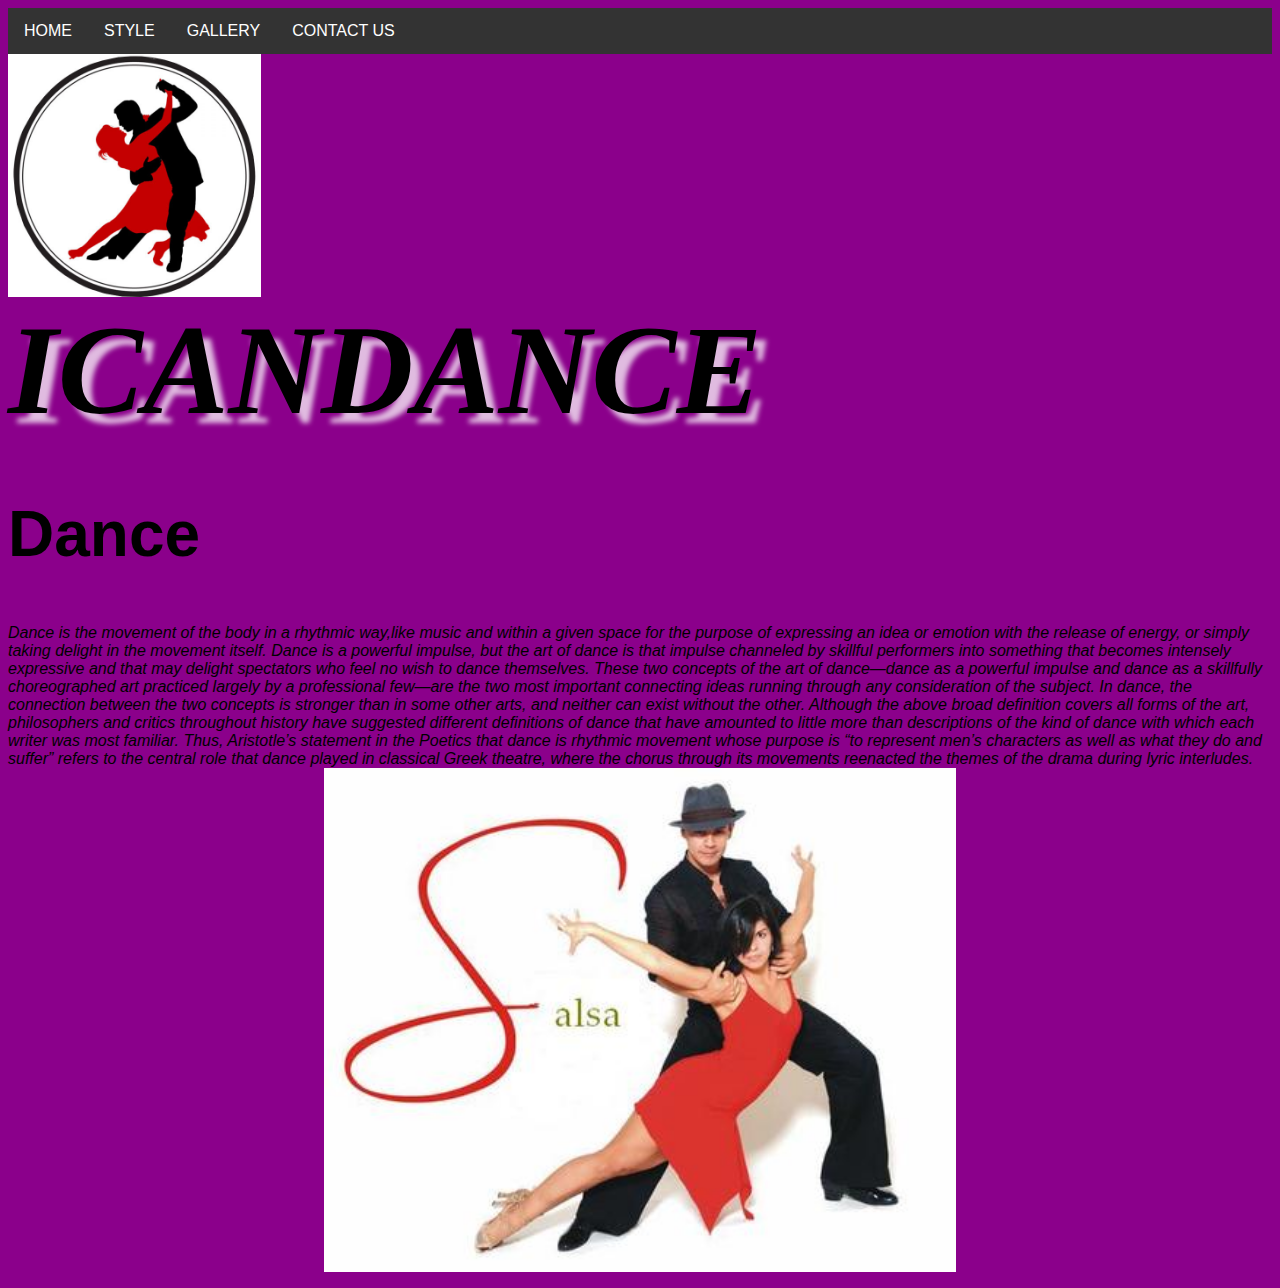
<file: index.html>
<!DOCTYPE html>
<html lang="en">

<head>
   <meta charset="utf-8">
   <title>BIM321</title>
   <link href="website.css" rel="stylesheet" type="text/css">


</head>

<body>
   
<ul>
      <li><a href="index.html">HOME</a></li>
      <li><a href="style.html">STYLE</a></li>
      <li><a href="Gallery.html">GALLERY</a></li>
      <li><a href="about.html">CONTACT US</a></li>
    </ul>
    
        <img src="image/uuu.jpg" alt="image of love" class="logo"> 
   <h1 class="inline">ICANDANCE</h1>

   <h2>Dance</h2>

   <p>
    Dance is the movement of the body in a rhythmic way,like music and within a given space for the purpose of
    expressing an idea or emotion with the release of energy, or simply taking delight in the movement itself.
    Dance is a powerful impulse, but the art of dance is that impulse channeled by skillful performers into something
    that becomes intensely expressive and that may delight spectators who feel no wish to dance themselves. These two
    concepts of the art of dance—dance as a powerful impulse and dance as a skillfully choreographed art practiced
    largely by a professional few—are the two most important connecting ideas running through any consideration of the
    subject. In dance, the connection between the two concepts is stronger than in some other arts, and neither can
    exist without the other. Although the above broad definition covers all forms of the art, philosophers and critics
    throughout history have suggested different definitions of dance that have amounted to little more than descriptions
     of the kind of dance with which each writer was most familiar. Thus, Aristotle’s statement in the Poetics that dance
    is rhythmic movement whose purpose is “to represent men’s characters as well as what they do and suffer” refers to the
    central role that dance played in classical Greek theatre, where the chorus through its movements reenacted the themes 
    of the drama during lyric interludes.
    

    <img src="image/Salsa.jpg" alt="image of love" class="center"> 
   </p>
   
         
         
   
   
</body>
</html>
</file>
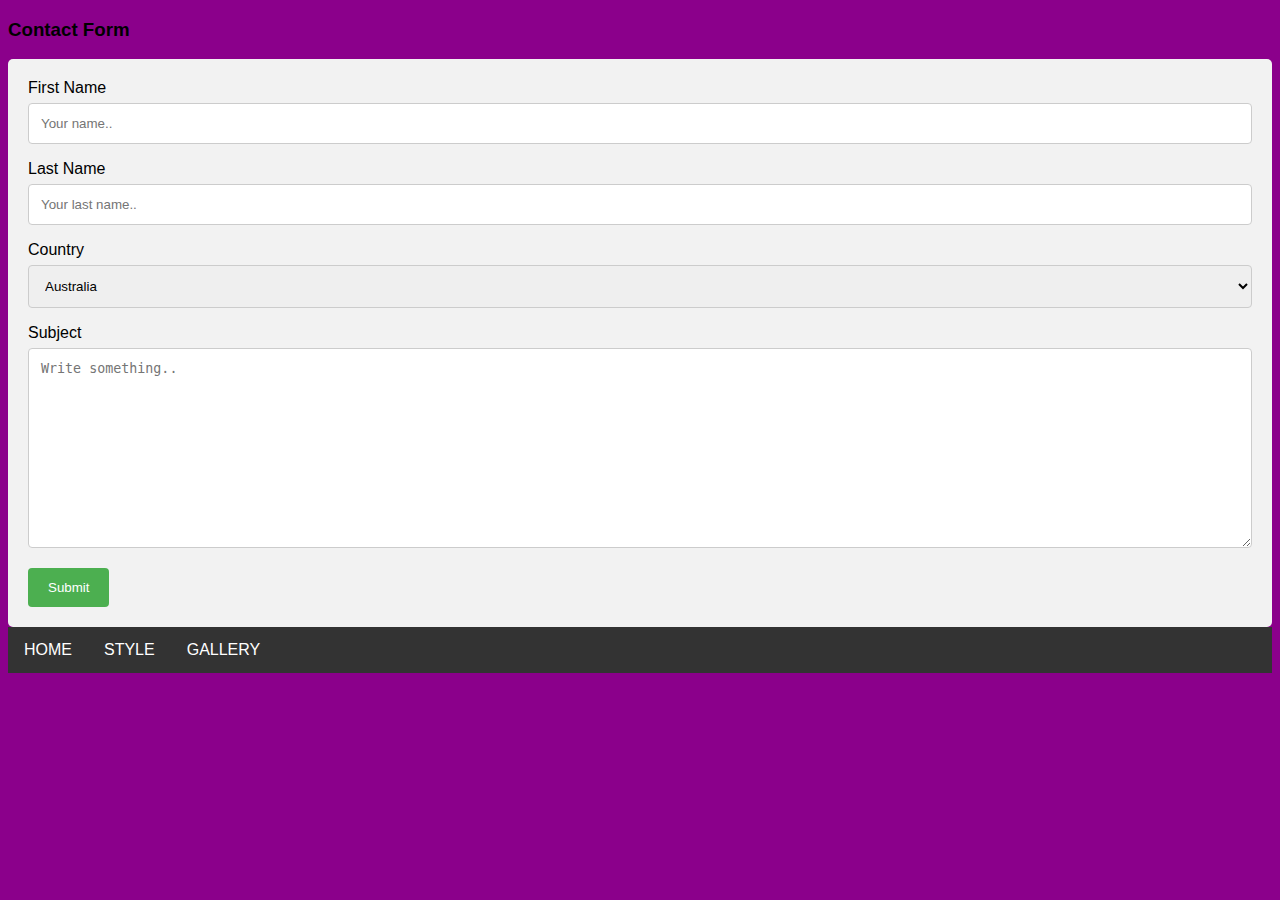
<file: about.html>
<!DOCTYPE html>
<html lang="en">
<head>
  <meta charset="utf-8">
  <title>BIM321</title>
  <link href="website.css" rel="stylesheet" type="text/css">
  
<style>
body {font-family: Arial, Helvetica, sans-serif;}
* {box-sizing: border-box;}

</style>
</head>
<body>

<h3>Contact Form</h3>

<div class="container">
  <form action="/action_page.php">
    <label for="fname">First Name</label>
    <input type="text" id="fname" name="firstname" placeholder="Your name..">

    <label for="lname">Last Name</label>
    <input type="text" id="lname" name="lastname" placeholder="Your last name..">

    <label for="country">Country</label>
    <select id="country" name="country">
      <option value="australia">Australia</option>
      <option value="canada">Canada</option>
      <option value="usa">USA</option>
    </select>

    <label for="subject">Subject</label>
    <textarea id="subject" name="subject" placeholder="Write something.." style="height:200px"></textarea>

    <input type="submit" value="Submit">
  </form>
</div>
<ul>
  <Li><a href="index.html"> HOME</a></Li>
  <li><a href="style.html"> STYLE </a></li>
  <li><a href="Gallery.html"> GALLERY </a></li>
</ul>

</body>
</html>
</file>
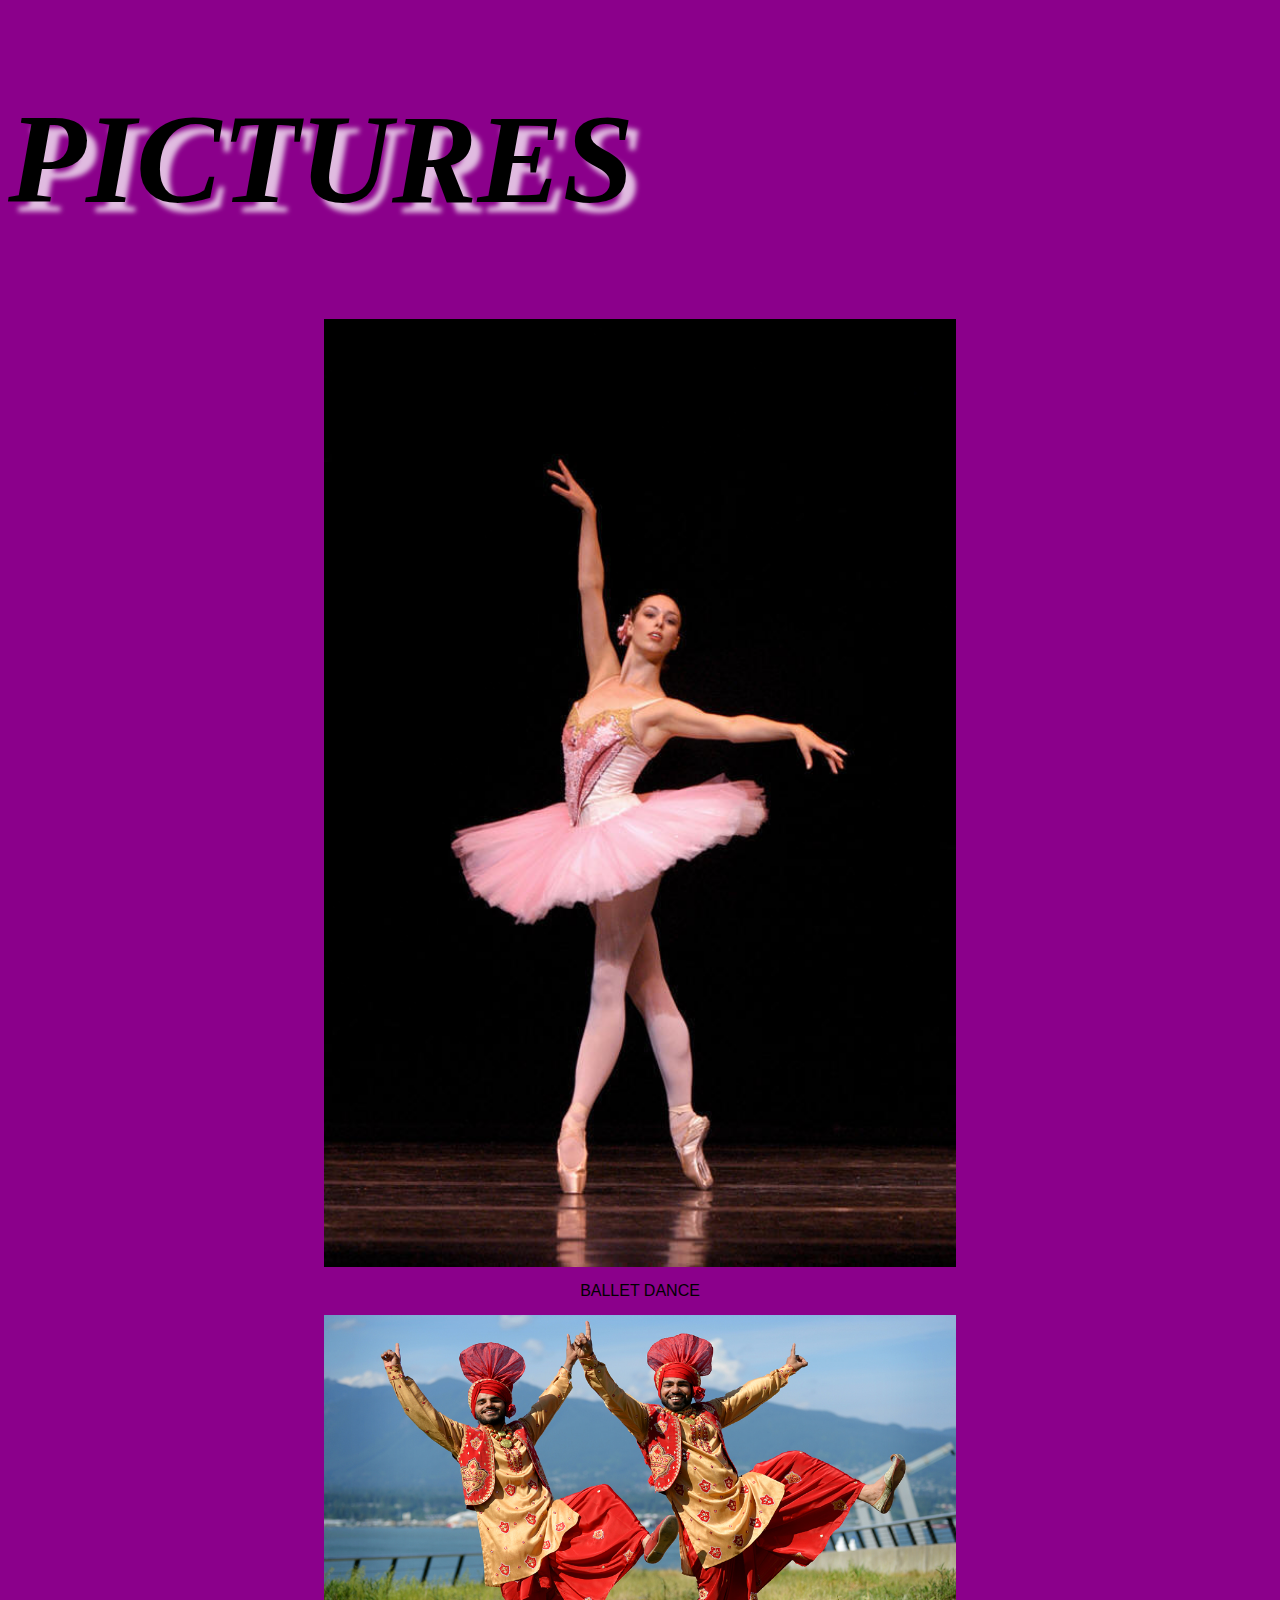
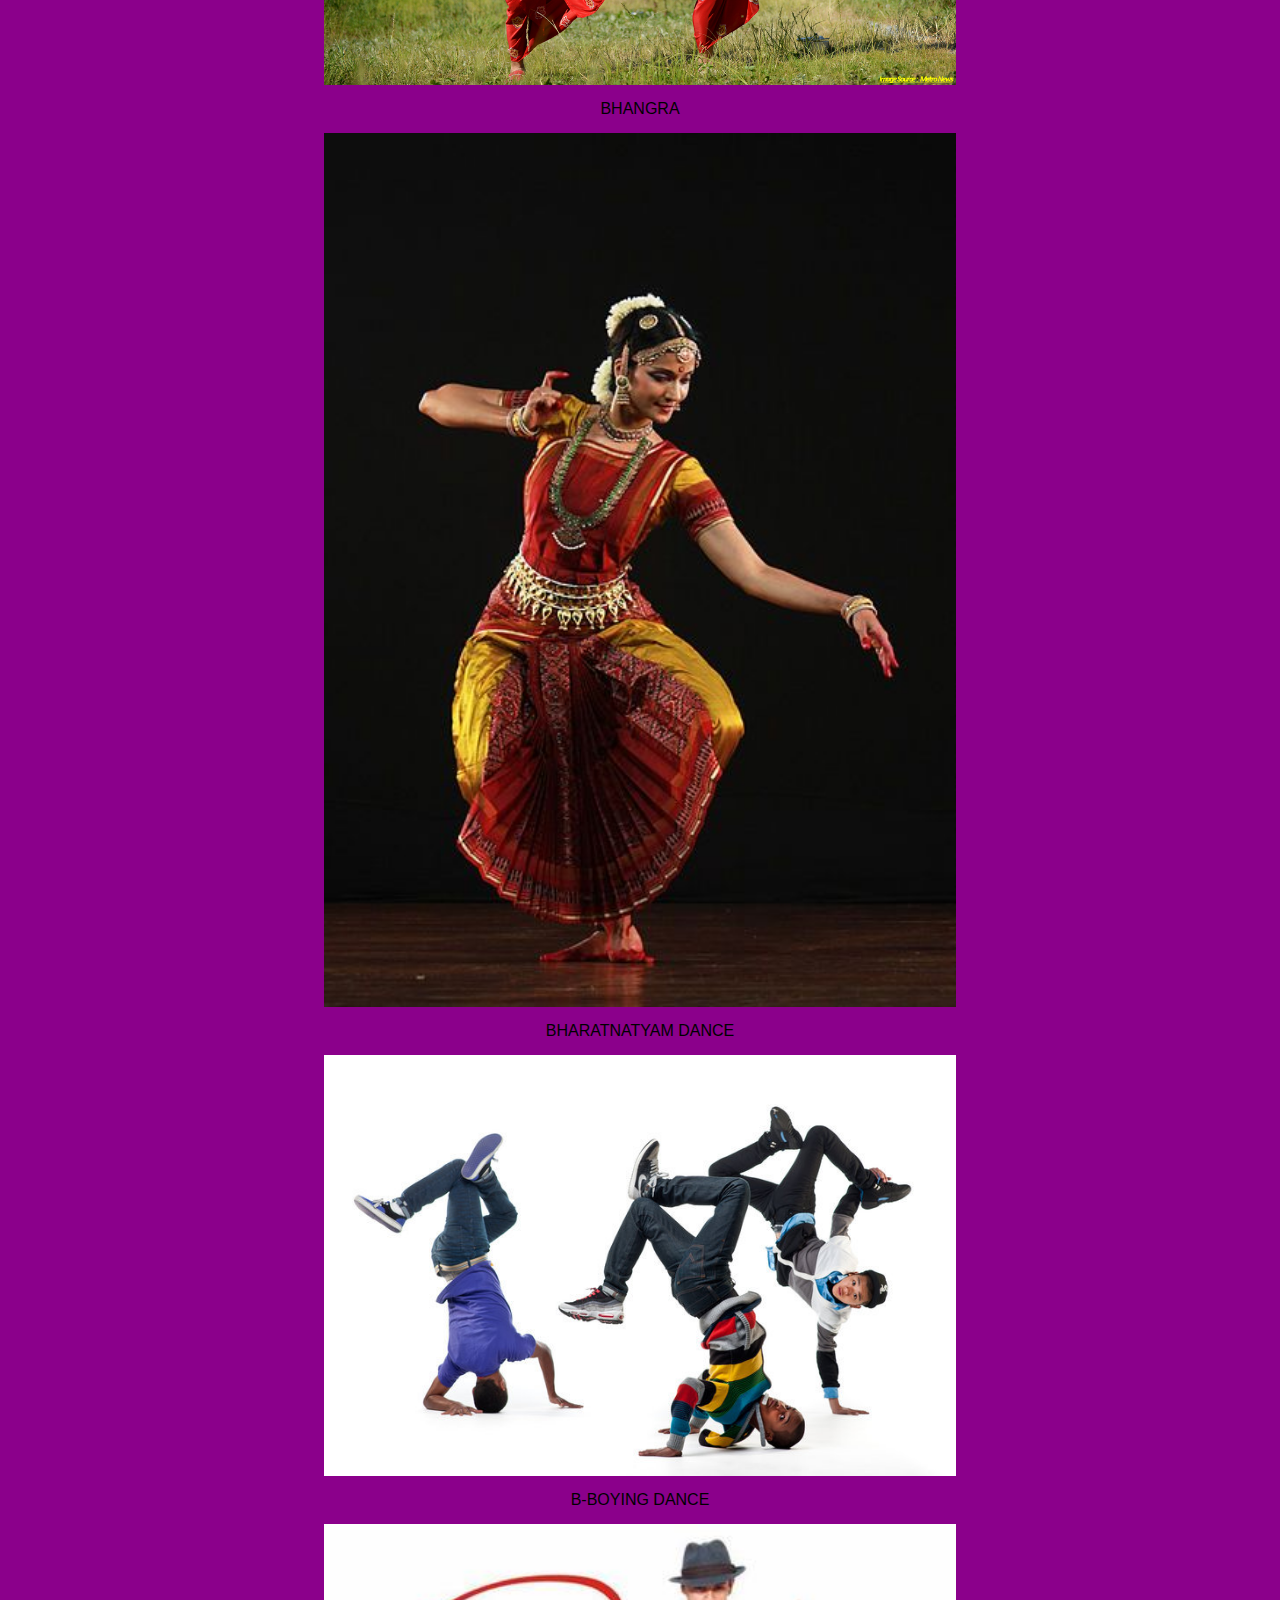
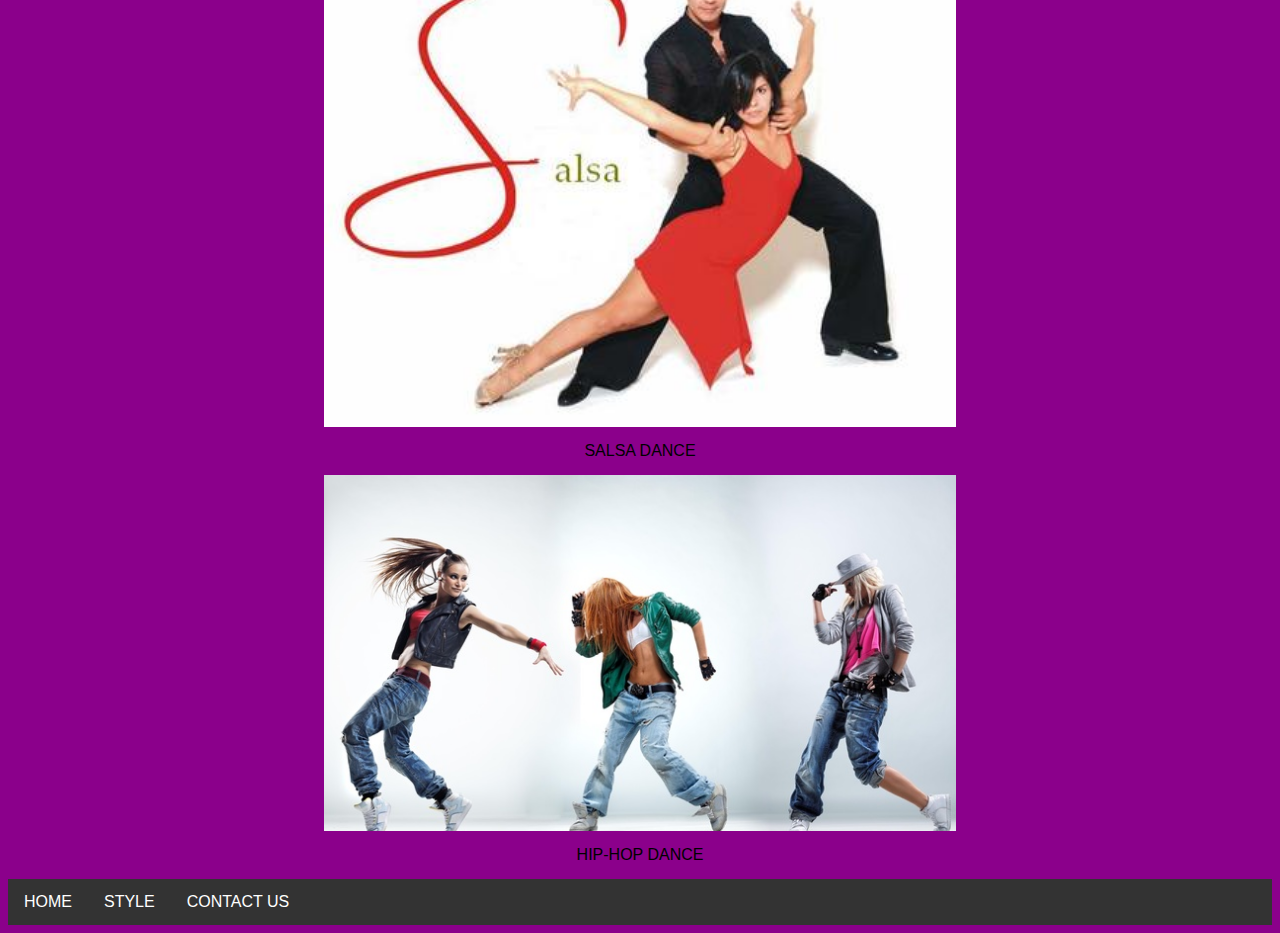
<file: Gallery.html>
<!DOCTYPE html>
<html lang="en">
  

<head>
<meta charset="utf-8">
<title>BIM321</title>
<link href="website.css" rel="stylesheet" type="text/css">

</head>

<body>
<h1>PICTURES</h1>
<div>
    <img src="image/ballet.jpg" alt="image of love" class="center">
    <div class="desc">BALLET DANCE</div>
</div>
<div>
    <img src="image/bhangra.jpg" alt="image of love" class="center">
    <div class="desc">BHANGRA</div>
</div>
<div>
    <img src="image/bharatnatyam.jpg" alt="image of love" class="center">
    <div class="desc">BHARATNATYAM DANCE</div>
</div>
<div>
    <img src="image/b-boying.jpg" alt="image of love" class="center">
    <div class="desc">B-BOYING DANCE</div>
</div>
<div>
    <img src="image/Salsa.jpg" alt="image of love" class="center">
    <div class="desc">SALSA DANCE</div>
</div>
<div>
    <img src="image/hip-pop.jpg" alt="image of love" class="center">
    <div class="desc">HIP-HOP DANCE</div>
    </div>
    <ul>
        <Li><a href="index.html"> HOME</a></Li>
        <li><a href="style.html"> STYLE </a></li>
        <li><a href="about.html"> CONTACT US </a></li>
    </ul>














</body>
</html>
</file>
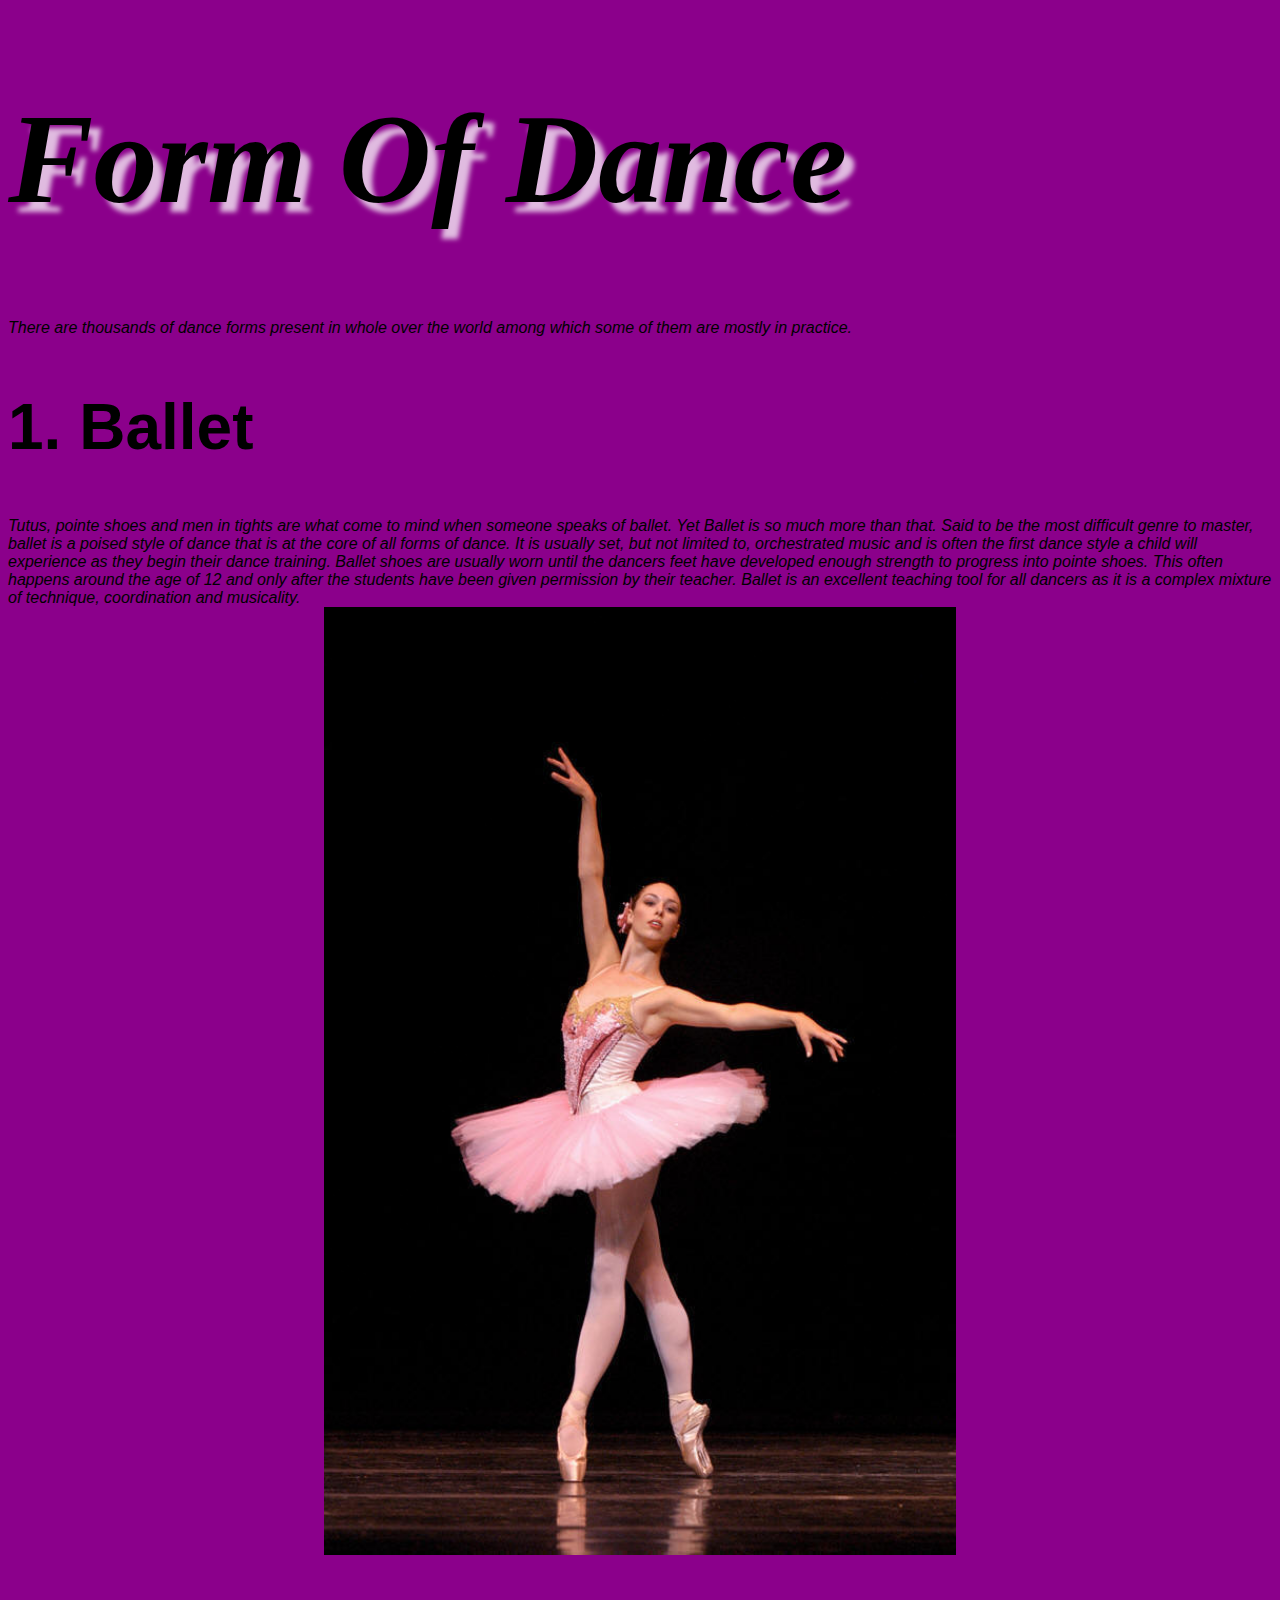
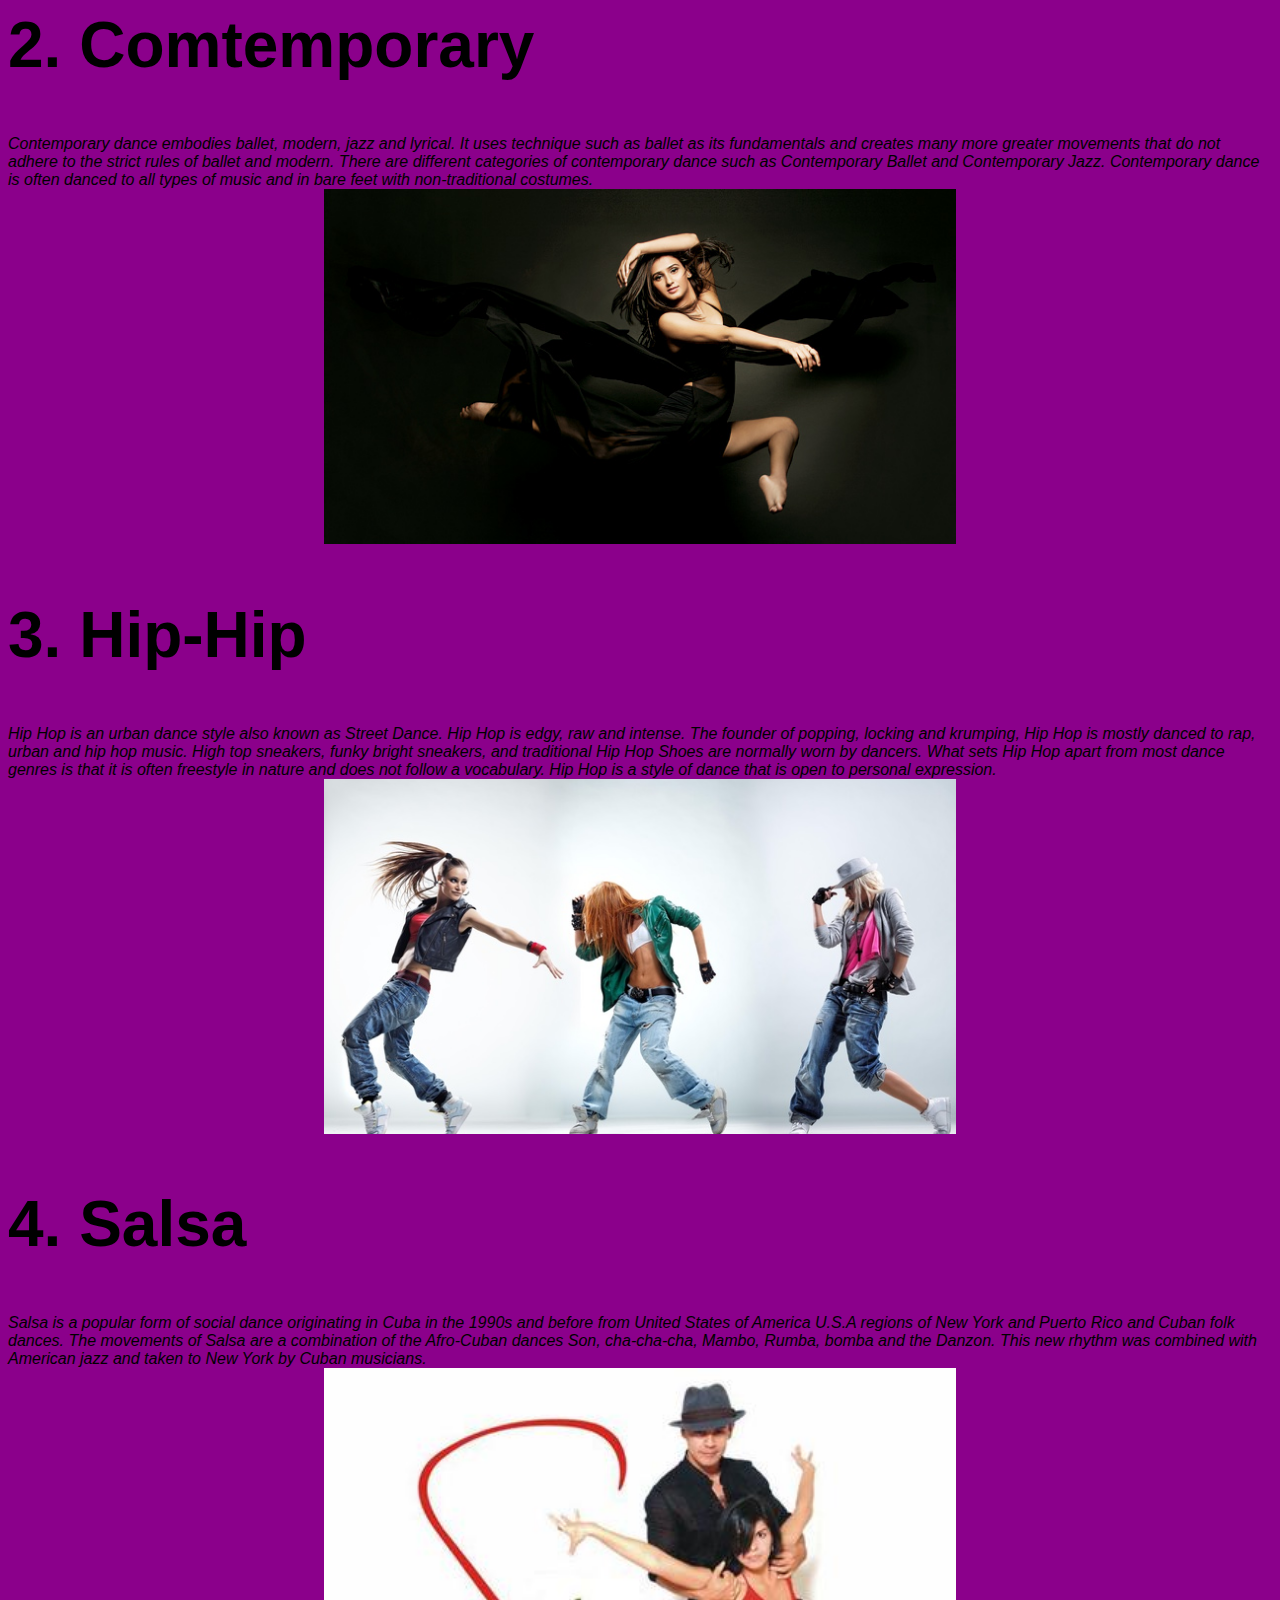
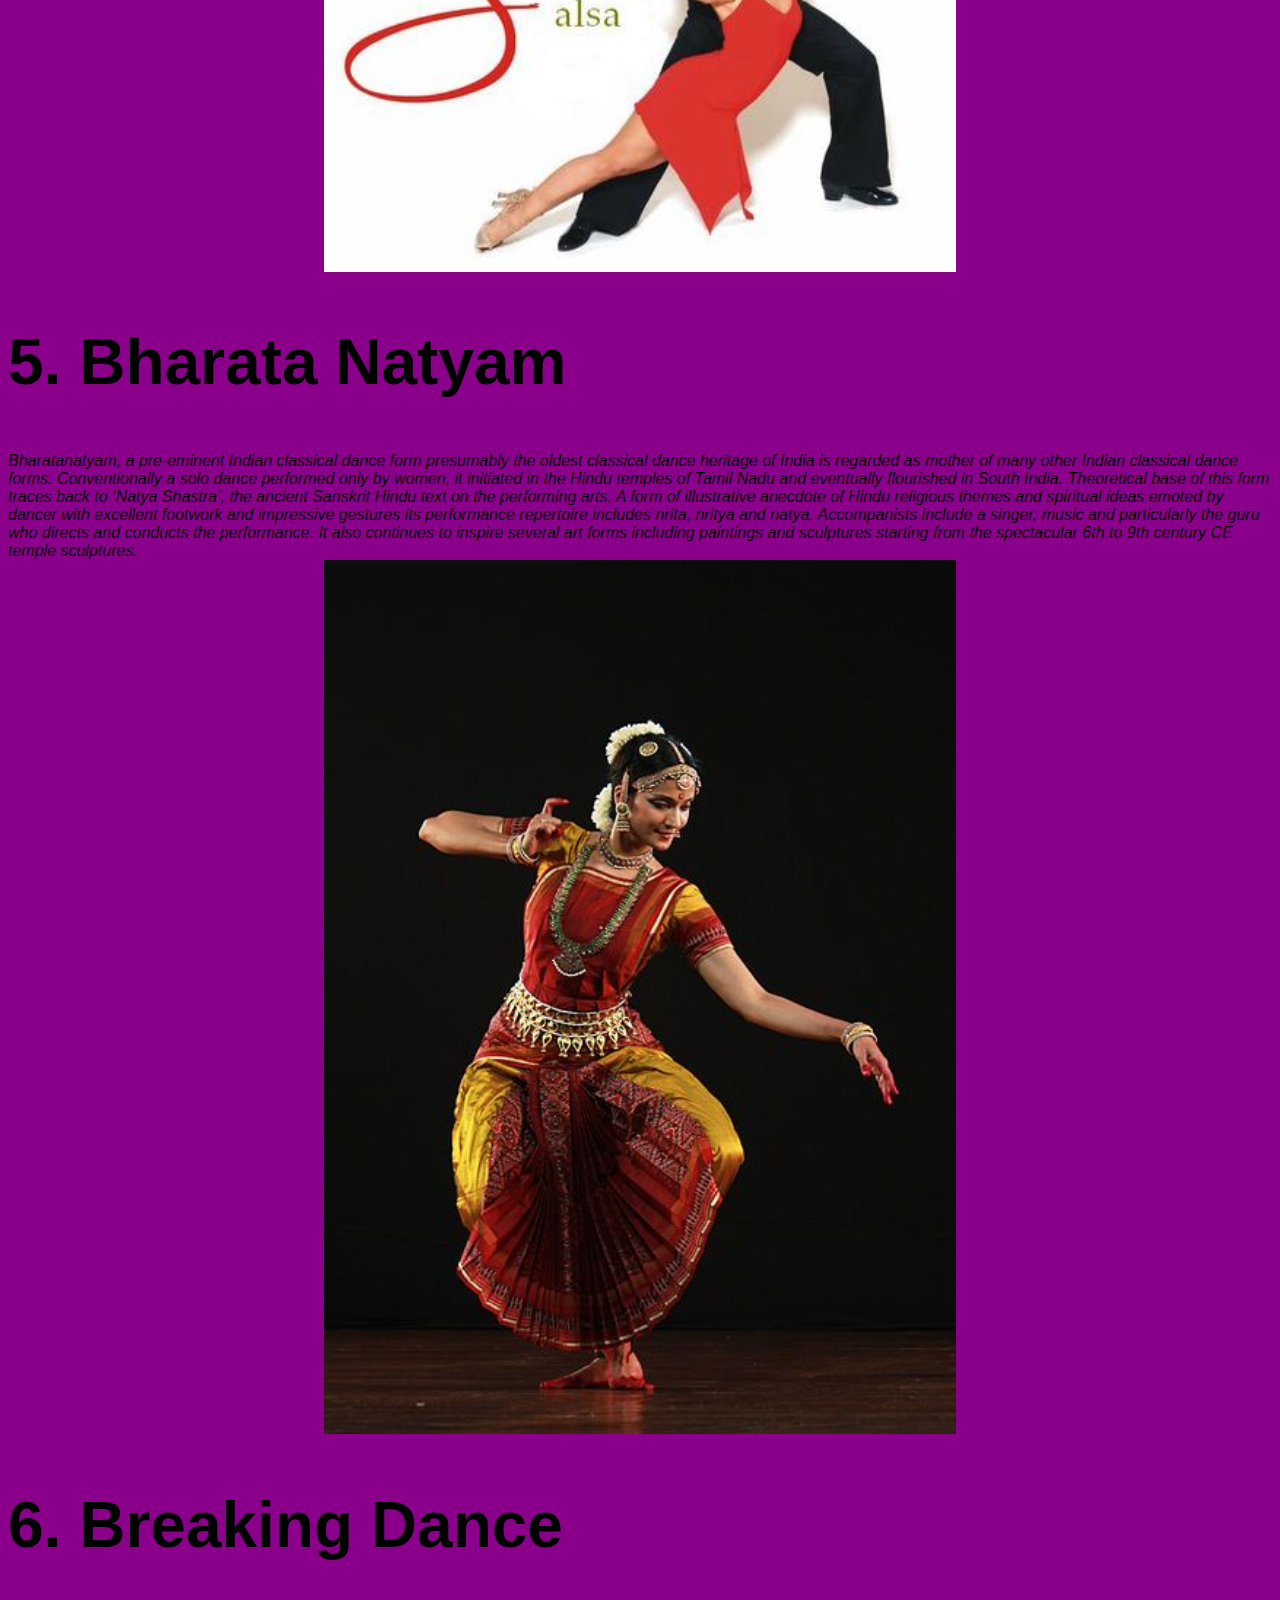
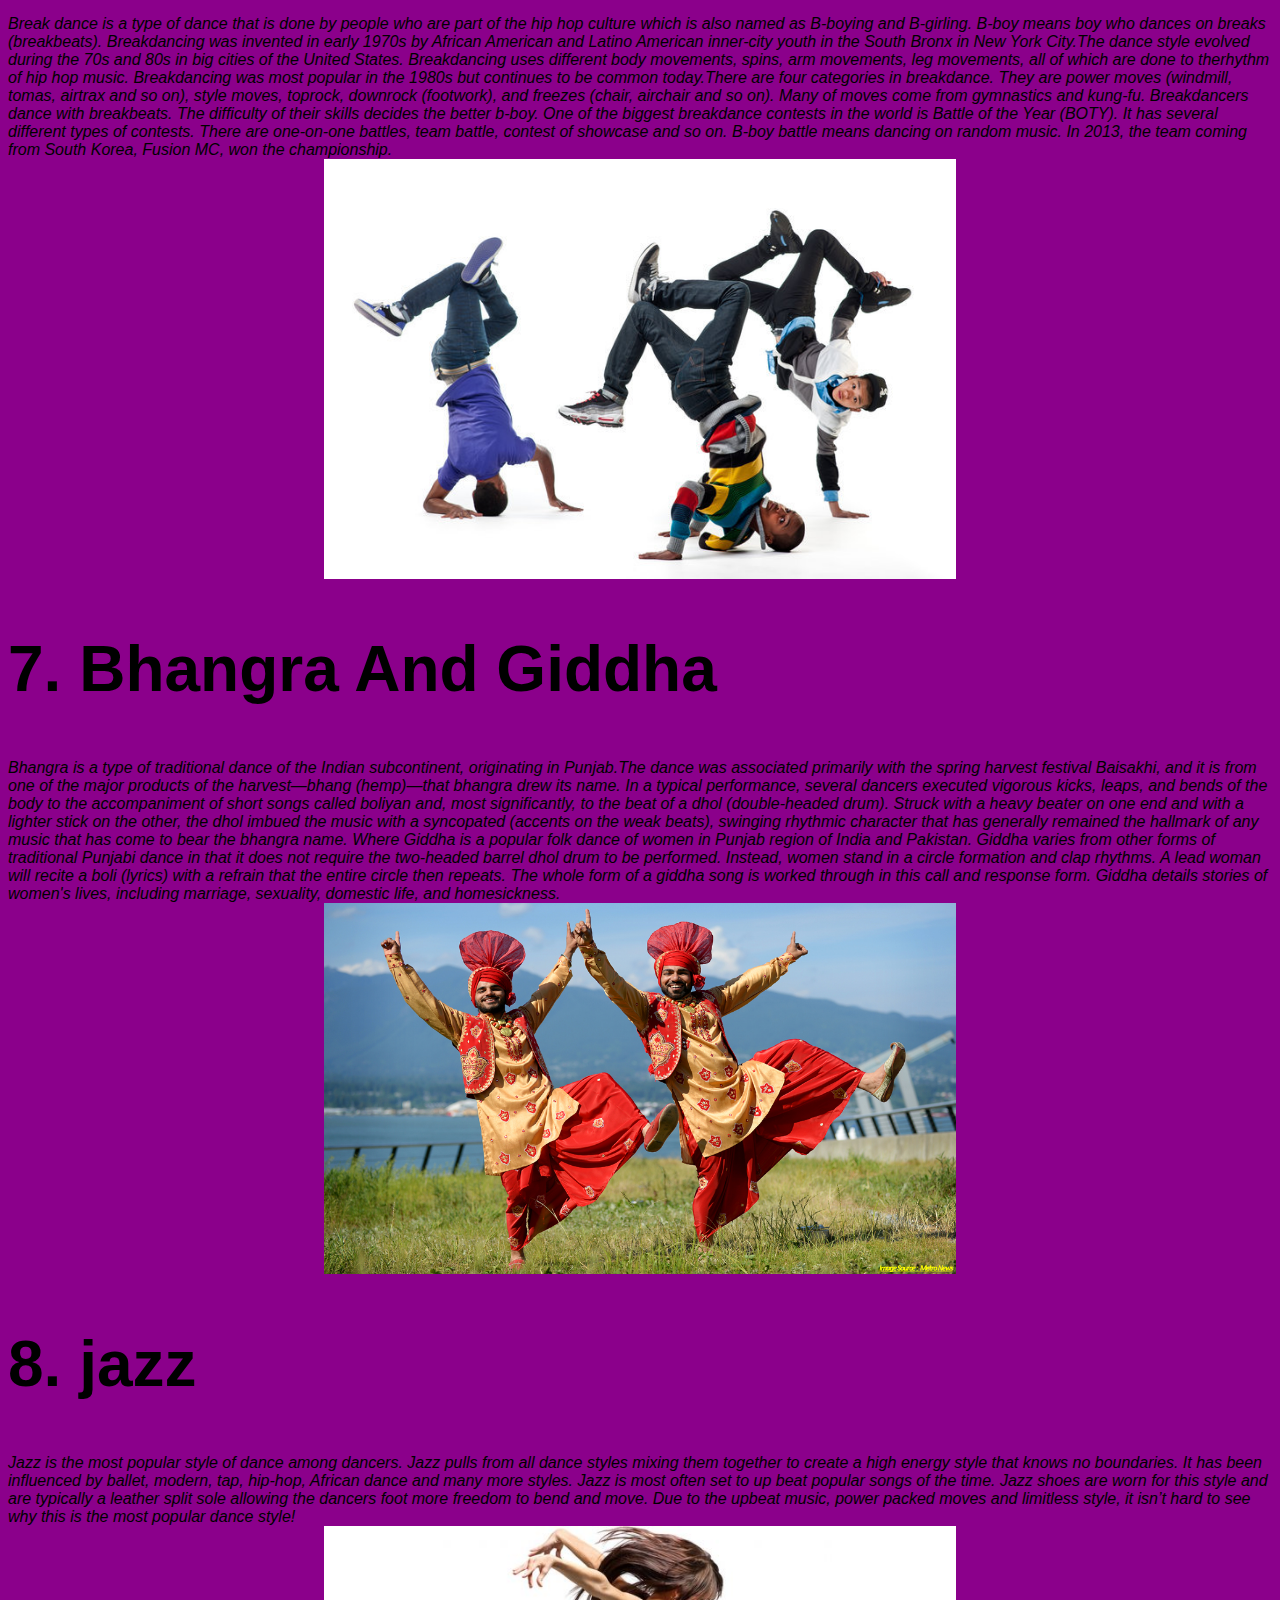
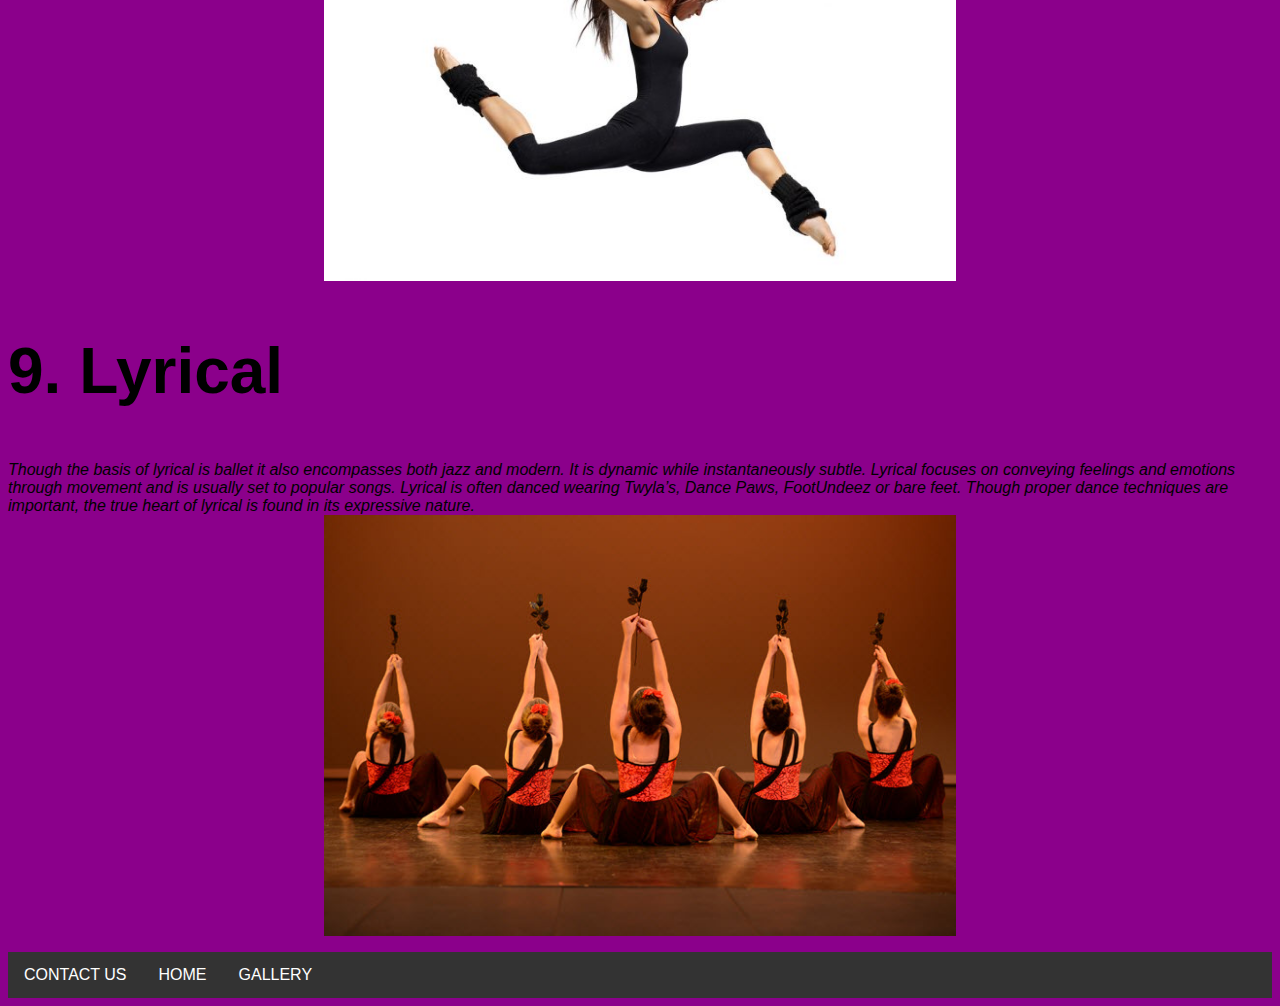
<file: style.html>
<!DOCTYPE html>
<html lang="en">

<head>
    <meta charset="utf-8">
    <title>BIM321</title>
    <link href="website.css" rel="stylesheet" type="text/css">

</head>

<body>
    <h1>Form Of Dance</h1>
    <p>
        There are thousands of dance forms present in whole over the world among which some of them are mostly in
        practice.

    </p>

    <h2>1. Ballet</h2>
    <p>
        Tutus, pointe shoes and men in tights are what come to mind when someone speaks of ballet. Yet Ballet is so much
        more than that. Said to be the most difficult genre to master, ballet is a poised style of dance that is at the
        core of all forms of dance. It is usually set, but not limited to, orchestrated music and is often the first
        dance style a child will experience as they begin their dance training. Ballet shoes are usually worn until the
        dancers feet have developed enough strength to progress into pointe shoes. This often happens around the age of
        12 and only after the students have been given permission by their teacher. Ballet is an excellent teaching tool
        for all dancers as it is a complex mixture of technique, coordination and musicality.
        <img src="image/ballet.jpg" alt="image of love" class="center">
    </p>

    <h2>2. Comtemporary</h2>
    <p>
        Contemporary dance embodies ballet, modern, jazz and lyrical. It uses technique such as ballet as its
        fundamentals and creates many more greater movements that do not adhere to the strict rules of ballet and
        modern. There are different categories of contemporary dance such as Contemporary Ballet and Contemporary Jazz.
        Contemporary dance is often danced to all types of music and in bare feet with non-traditional costumes.
        <img src="image/contemporary.jpg" alt="image of love" class="center">
    </p>

    <h2>3. Hip-Hip</h2>
    <p>
        Hip Hop is an urban dance style also known as Street Dance. Hip Hop is edgy, raw and intense. The founder of
        popping, locking and krumping, Hip Hop is mostly danced to rap, urban and hip hop music. High top sneakers,
        funky bright sneakers, and traditional Hip Hop Shoes are normally worn by dancers. What sets Hip Hop apart from
        most dance genres is that it is often freestyle in nature and does not follow a vocabulary. Hip Hop is a style
        of dance that is open to personal expression.
        <img src="image/hip-pop.jpg" alt="image of love" class="center">

    </p>

    <h2>4. Salsa</h2>
    <p>
        Salsa is a popular form of social dance originating in Cuba in the 1990s and before from United States of
        America
        U.S.A regions of New York and Puerto Rico and Cuban folk dances. The movements of Salsa are a combination of the
        Afro-Cuban dances Son, cha-cha-cha, Mambo, Rumba, bomba and the Danzon. This new rhythm was combined with
        American
        jazz and taken to New York by Cuban musicians.
        <img src="image/Salsa.jpg" alt="image of love" class="center">
    </p>

    <h2>5. Bharata Natyam</h2>
    <p>
        Bharatanatyam, a pre-eminent Indian classical dance form presumably the oldest classical dance heritage of India
        is regarded as mother of many other Indian classical dance forms. Conventionally a solo dance performed only by
        women, it initiated in the Hindu temples of Tamil Nadu and eventually flourished in South India. Theoretical
        base of this form traces back to ‘Natya Shastra’, the ancient Sanskrit Hindu text on the performing arts. A form
        of illustrative anecdote of Hindu religious themes and spiritual ideas emoted by dancer with excellent footwork
        and impressive gestures its performance repertoire includes nrita, nritya and natya. Accompanists include a
        singer, music and particularly the guru who directs and conducts the performance. It also continues to inspire
        several art forms including paintings and sculptures starting from the spectacular 6th to 9th century CE temple
        sculptures.
        <img src="image/bharatnatyam.jpg" alt="image of love" class="center">

    </p>

    <h2>6. Breaking Dance</h2>
    <p>
        Break dance is a type of dance that is done by people who are part of the hip hop culture which is also named
        as B-boying and B-girling. B-boy means boy who dances on breaks (breakbeats). Breakdancing was invented in
        early 1970s by African American and Latino American inner-city youth in the South Bronx in New York City.The
        dance style evolved during the 70s and 80s in big cities of the United States. Breakdancing uses different body
        movements, spins, arm movements, leg movements, all of which are done to therhythm of hip hop music.
        Breakdancing
        was most popular in the 1980s but continues to be common today.There are four categories in breakdance. They are
        power moves (windmill, tomas, airtrax and so on), style moves, toprock, downrock (footwork), and freezes (chair,
        airchair and so on). Many of moves come from gymnastics and kung-fu. Breakdancers dance with breakbeats. The
        difficulty of their skills decides the better b-boy. One of the biggest breakdance contests in the world is
        Battle of the Year (BOTY). It has several different types of contests. There are one-on-one battles, team
        battle,
        contest of showcase and so on. B-boy battle means dancing on random music. In 2013, the team coming from South
        Korea,
        Fusion MC, won the championship.
        <img src="image/b-boying.jpg" alt="image of love" class="center">
    </p>

    <h2>7. Bhangra And Giddha</h2>
    <p>
        Bhangra is a type of traditional dance of the Indian subcontinent, originating in Punjab.The dance
        was associated primarily with the spring harvest festival Baisakhi, and it is from one of the major products of
        the harvest—bhang (hemp)—that bhangra drew its name. In a typical performance, several dancers executed vigorous
        kicks, leaps, and bends of the body to the accompaniment of short songs called boliyan and, most significantly,
        to the beat of a dhol (double-headed drum). Struck with a heavy beater on one end and with a lighter stick on
        the other, the dhol imbued the music with a syncopated (accents on the weak beats), swinging rhythmic character
        that has generally remained the hallmark of any music that has come to bear the bhangra name. Where Giddha is a
        popular
        folk dance of women in Punjab region of India and Pakistan. Giddha varies from other forms of traditional
        Punjabi dance in that it does not require the two-headed barrel dhol drum to be performed. Instead, women stand
        in a circle formation and clap rhythms. A lead woman will recite a boli (lyrics) with a refrain that the entire
        circle then repeats. The whole form of a giddha song is worked through in this call and response form. Giddha
        details stories of women's lives, including marriage, sexuality, domestic life, and homesickness.
        <img src="image/bhangra.jpg" alt="image of love" class="center">
    </p>

    <h2>8. jazz</h2>
    <p>
        Jazz is the most popular style of dance among dancers. Jazz pulls from all dance styles mixing them together to
        create a high energy style that knows no boundaries. It has been influenced by ballet, modern, tap, hip-hop,
        African dance and many more styles. Jazz is most often set to up beat popular songs of the time. Jazz shoes are
        worn for this style and are typically a leather split sole allowing the dancers foot more freedom to bend and
        move. Due to the upbeat music, power packed moves and limitless style, it isn’t hard to see why this is the most
        popular dance style!
        <img src="image/jazz.jpg" alt="image of love" class="center">
    </p>
    
    <h2>9. Lyrical</h2>
    <p>
        Though the basis of lyrical is ballet it also encompasses both jazz and modern. It is dynamic while
        instantaneously subtle. Lyrical focuses on conveying feelings and emotions through movement and is usually set
        to popular songs. Lyrical is often danced wearing Twyla’s, Dance Paws, FootUndeez or bare feet. Though proper
        dance techniques are important, the true heart of lyrical is found in its expressive nature.
        <img src="image/lyrical.jfif" alt="image of love" class="center">
    </p>


<ul>
    <Li><a href="about.html"> CONTACT US</a></Li>
    <li><a href="index.html"> HOME </a></li>
    <li><a href="Gallery.html"> GALLERY </a></li>
</ul>




</body>
</html>
</file>
<file: website.css>
body {
    font-family:Verdana, Geneva, Tahoma, sans-serif;
    }
 ul {
    list-style-type: none;
    margin: 0;
    padding: 0;
    overflow: hidden;
    background-color: #333;
    }
 li {
    float: left;
    }
 li a {
    display: block;
    color: white;
    text-align: center;
    padding: 14px 16px;
    text-decoration: none;
    }
 li a:hover {
    background-color: #111;
    }
 h1 {
    font-family: 'Times New Roman', Times, serif;
    font-size:800%;
    text-shadow:10px 10px 5px rgba(255, 255, 255, 0.733);
    font-style: italic;
    }
 p {
    text-align: left;
    font-style: italic;
    }
 h2 {
    text-align: left;
    font-size:400%;
    font-language-override: initial;
    }
  
 .inline {
    display: inline;
    text-align:center;
    }
 .center {
    display:block;
    margin-left:25%;
    width: 50%;
    }
 .logo {
    width: 20%;
    display: block;
    }
    div.center {
        margin: 5px;
        border: 1px solid #ccc;
        float: left;
        width: 80px;
    }
    div.center:hover {
        border: 1px solid #777;
    }

    div.center img {
        width: 50%;
        height:50%;
    }

    div.desc {
        padding: 15px;
        text-align: center;
    }
    input[type=text], select, textarea {
        width: 100%;
        padding: 12px;
        border: 1px solid #ccc;
        border-radius: 4px;
        box-sizing: border-box;
        margin-top: 6px;
        margin-bottom: 16px;
        resize: vertical;
      }
      
      input[type=submit] {
        background-color: #4CAF50;
        color: white;
        padding: 12px 20px;
        border: none;
        border-radius: 4px;
        cursor: pointer;
      }
      
      input[type=submit]:hover {
        background-color: #45a049;
      }
      
      .container {
        border-radius: 5px;
        background-color: #f2f2f2;
        padding: 20px;
      }

       @media only screen and (max-width:800px) {
         /* For tablets: */
         .main {
           width: 80%;
           padding: 0;
         }
         .right {
           width: 100%;
         }
         body {
            background-color: #F5CF8E;
         }
      }
       @media only screen and (max-width:500px) {
         /* For mobile phones: */
         .menu, .main, .right {
           width: 100%;
         }
         body {
            background-color: #F09A9D;
         }
      }
       @media only screen and (min-width: 961px) {
         /* Desktop Styles */
         body {
            background-color: #B2D6FF;
         }
      }
       @media only screen and (min-width: 768px) and (max-width: 1024px) {
         /* iPad Styles */
         body {
            background-color: #4CAF50; 
         }
         p {
            font-size: smaller;
         }
         img {
            resize: initial;
         }
      }
       @media only screen and (min-width: 320px) and (max-width: 568px) {
          /* iPhone 5 Styles */
          body {
             background-color: #f2f2f2; 
         }
      }
       @media only screen and (min-width: 1080px) and (max-width: 1920px) {
          body {
             background-color: darkmagenta;
         }
         img {
            width: 100%; height: auto;
         }
      }
       @media only screen and (min-width: 2160px) and (max-width: 3840px) {
          body {
             background-color: darkseagreen;
          }
          img {
             width:100%; height:auto;
         }

      }
</file>
